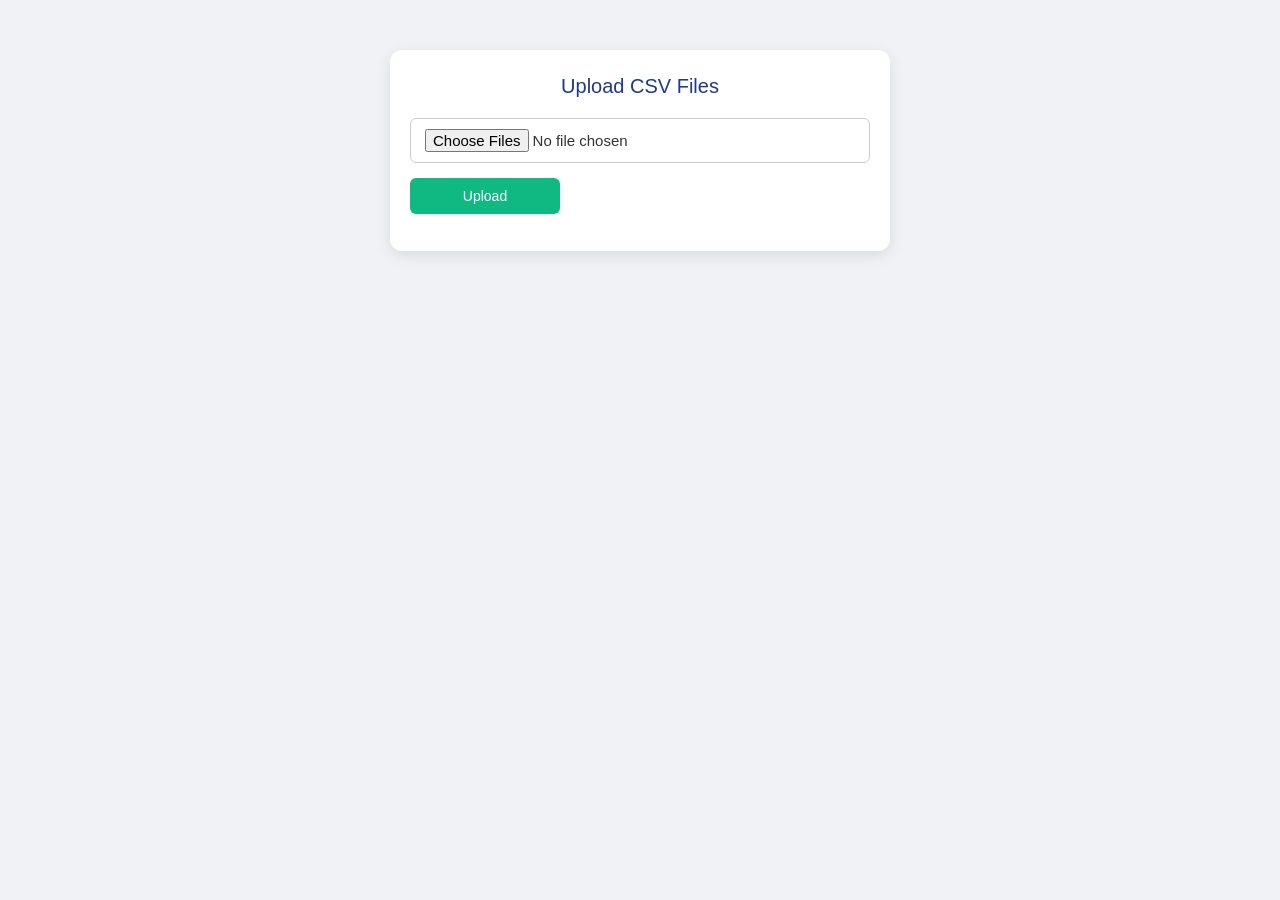
<file: frontend/upload.html>
<!DOCTYPE html>
<html lang="en">
<head>
    <meta charset="UTF-8">

    <!--  Responsive -->
    <meta name="viewport" content="width=device-width, initial-scale=1.0">

    <title>Upload CSV Files</title>

    <link rel="stylesheet" href="style.css">
</head>

<body>

<div class="upload-container">
    <h2>Upload CSV Files</h2>

    <form id="upload-form" enctype="multipart/form-data">
        <!--  restrict to CSV -->
        <input type="file" id="file-input" name="file" accept=".csv" multiple required>

        <button type="submit" id="upload-btn">Upload</button>
    </form>

    <span id="upload-status"></span>
</div>

<script>
const form = document.getElementById('upload-form');
const status = document.getElementById('upload-status');

form.addEventListener('submit', async (e) => {
    e.preventDefault();

    const input = document.getElementById('file-input');
    const files = input.files;

    if (!files.length) {
        status.textContent = " Please select CSV files";
        return;
    }

    const formData = new FormData();
    for (let i = 0; i < files.length; i++) {
        formData.append("file", files[i]);
    }

    status.textContent = "Uploading & processing...";

    try {
        const res = await fetch("/upload", {
            method: "POST",
            body: formData
        });

        if (res.ok) {
            status.textContent = " Upload complete. Redirecting...";
            setTimeout(() => {
                window.location.href = "index.html";
            }, 1200);
        } else {
            status.textContent = " Upload failed";
        }

    } catch (err) {
        status.textContent = "Server not responding";
    }
});
</script>

</body>
</html>
</file>
<file: frontend/style.css>
* {
    box-sizing: border-box;
    margin: 0;
    padding: 0;
    font-family: 'Roboto', sans-serif;
}

body {
    background-color: #f0f2f5;
    color: #333;
    padding: 20px;
}

header {
    text-align: center;
    margin-bottom: 40px;
}

header h1 {
    color: #1e3a8a;
    font-size: 36px;
    margin-bottom: 5px;
}

header p {
    font-size: 16px;
    color: #555;
}


.summary-cards {
    display: flex;
    justify-content: space-between;
    flex-wrap: wrap;
    margin-bottom: 30px;
    gap: 20px;
}

.card {
    flex: 1 1 30%;
    background: white;
    border-radius: 12px;
    padding: 25px 20px;
    text-align: center;
    box-shadow: 0 4px 15px rgba(0,0,0,0.1);
    transition: transform 0.3s;
}

.card:hover {
    transform: translateY(-5px);
}

.card h3 {
    font-size: 18px;
    margin-bottom: 10px;
    color: white;
}

.card p {
    font-size: 24px;
    font-weight: bold;
    color: white;
}


.card.blue { background: #3b82f6; }
.card.green { background: #10b981; }
.card.orange { background: #f97316; }


.search-container {
    display: flex;
    justify-content: center;
    align-items: center;
    gap: 12px;
    margin: 25px 0;
}

#search-input {
    width: 320px;
    padding: 10px 14px;
    font-size: 15px;
    border-radius: 6px;
    border: 1px solid #ccc;
    outline: none;
    transition: 0.3s;
}

#search-input:focus {
    border-color: #4a90e2;
    box-shadow: 0 0 5px rgba(74, 144, 226, 0.3);
}


#search-btn,
#reset-btn {
    padding: 10px 18px;
    font-size: 14px;
    border-radius: 6px;
    border: none;
    cursor: pointer;
    transition: 0.3s ease;
    font-weight: 500;
}

#search-btn {
    background-color: #4a90e2;
    color: white;
}

#search-btn:hover {
    background-color: #357abd;
}

#reset-btn {
    background-color: #e0e0e0;
    color: #333;
}

#reset-btn:hover {
    background-color: #cfcfcf;
}


.table-container {
    background: white;
    border-radius: 12px;
    padding: 20px;
    margin-bottom: 40px;
    box-shadow: 0 4px 15px rgba(0,0,0,0.1);
    overflow-x: auto;
}

table {
    width: 100%;
    border-collapse: collapse;
}

th, td {
    padding: 12px 10px;
    border-bottom: 1px solid #ddd;
    text-align: left;
    font-size: 14px;
}

th {
    background-color: #1e3a8a;
    color: white;
    cursor: pointer;
    position: sticky;
    top: 0;
}

tr:hover {
    background-color: #f0f4f8;
}


.table-container h2 {
    margin-bottom: 15px;
    color: #1e3a8a;
}


.charts {
    display: flex;
    flex-wrap: wrap;
    gap: 40px;
    margin-bottom: 20px;
}

.chart-container {
    flex: 1 1 30%;
    max-width: 400px;
    background: white;
    padding: 20px;
    border-radius: 12px;
    box-shadow: 0 4px 15px rgba(0,0,0,0.1);
    margin: 0 auto;
}

#customersChart {
    flex: 1 1 30%;
    max-width: 500px;
    background: white;
    padding: 20px;
    border-radius: 12px;
    box-shadow: 0 4px 15px rgba(0,0,0,0.1);
    margin: 0 auto;
}


footer {
    text-align: center;
    margin-top: 50px;
    color: #555;
    font-size: 14px;
}


.upload-container {
    display: flex;
    flex-direction: column;
    align-items: center;
    background: white;
    padding: 25px 20px;
    border-radius: 12px;
    box-shadow: 0 4px 15px rgba(0,0,0,0.1);
    margin: 30px auto;
    max-width: 500px;
    transition: transform 0.3s;
}

.upload-container:hover {
    transform: translateY(-3px);
}

.upload-container h2 {
    color: #1e3a8a;
    font-size: 20px;
    margin-bottom: 20px;
    font-weight: 500;
}

#file-input {
    width: 100%;
    padding: 10px 14px;
    font-size: 15px;
    border-radius: 6px;
    border: 1px solid #ccc;
    outline: none;
    transition: 0.3s;
    margin-bottom: 15px;
}

#file-input:focus {
    border-color: #4a90e2;
    box-shadow: 0 0 5px rgba(74, 144, 226, 0.3);
}

#upload-btn {
    width: 150px;
    padding: 10px 0;
    font-size: 14px;
    font-weight: 500;
    border-radius: 6px;
    border: none;
    cursor: pointer;
    background-color: #10b981; /* Green card color */
    color: white;
    transition: 0.3s ease;
}

#upload-btn:hover {
    background-color: #0f9f75;
}

#upload-status {
    display: block;
    margin-top: 12px;
    font-size: 14px;
    color: #555;
}

.upload-note {
    font-size: 13px;
    color: #555;
    margin-top: 10px;
    text-align: center;
}


.refresh-btn {
    position: fixed;
    top: 20px;
    right: 25px;
    background: #1e3a8a;
    color: white;
    border: none;
    padding: 10px 16px;
    border-radius: 6px;
    font-size: 14px;
    cursor: pointer;
    box-shadow: 0 3px 10px rgba(0,0,0,0.15);
}

.refresh-btn:hover {
    background: #163172;
}
</file>
